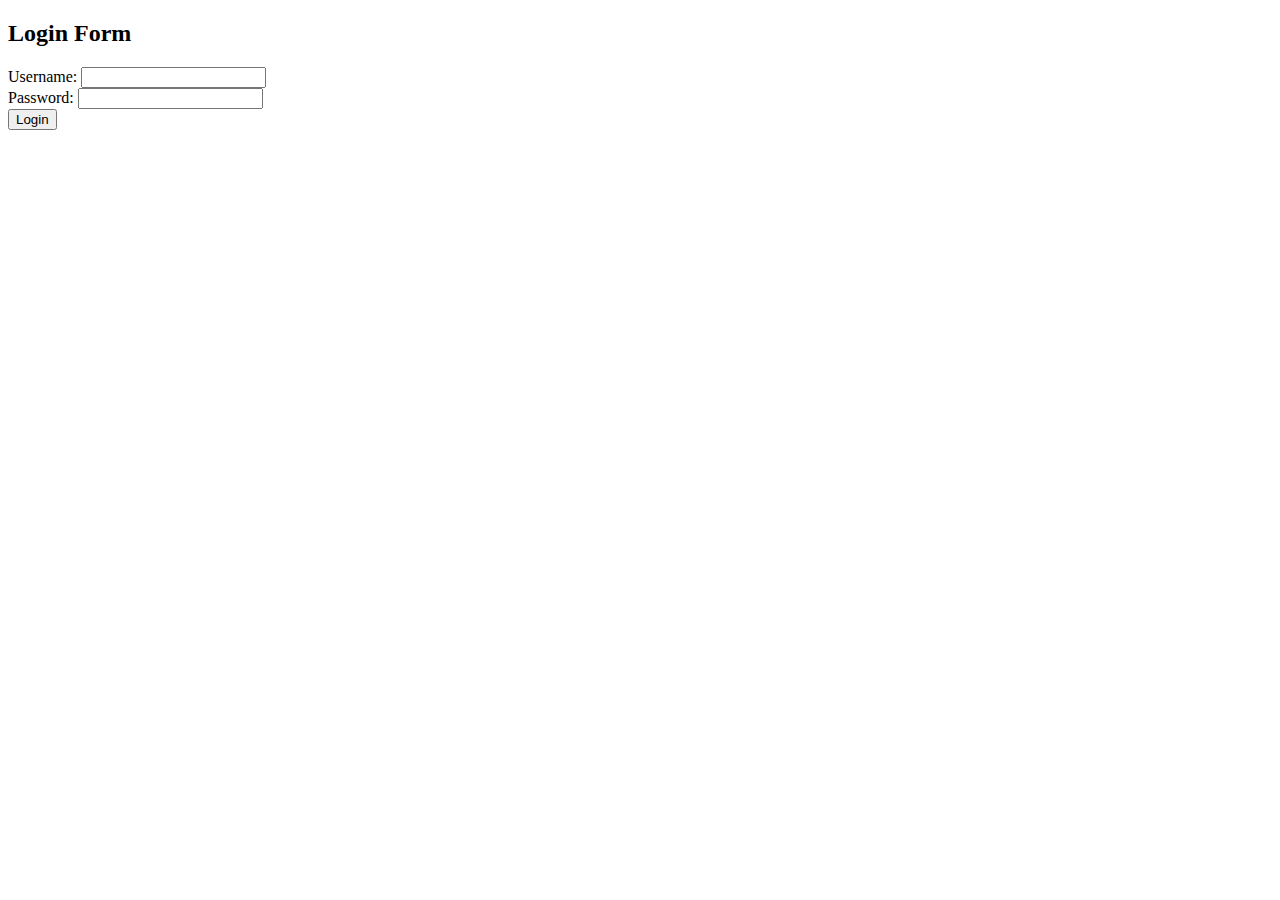
<file: src/web/login.html>
<!DOCTYPE html>
<html>
  <head>
    <title>Login Form</title>
  </head>
  <body>
    <h2>Login Form</h2>
    <form id="login-form">
      <div>
        <label for="username">Username:</label>
        <input type="text" id="username" name="username">
      </div>
      <div>
        <label for="password">Password:</label>
        <input type="password" id="password" name="password">
      </div>
      <button type="submit">Login</button>
    </form>
    <div id="message"></div>
    <script src="login.js"></script>
  </body>
</html>
</file>
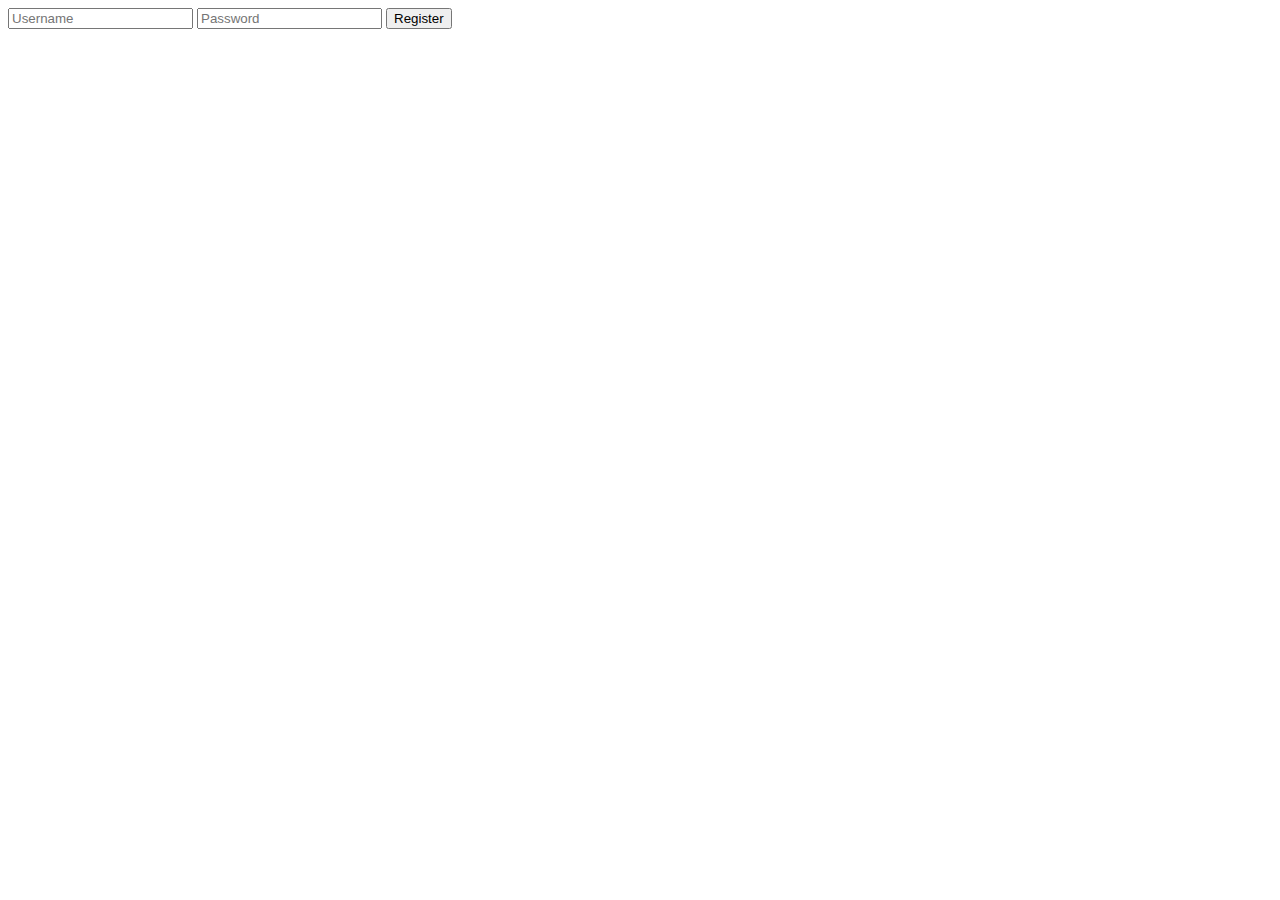
<file: src/web/register.html>
<!DOCTYPE html>
<head>
    <title>Register</title>
    <script src="register.js"></script>
</head>
<html>
<form id="registration-form">
  <input type="text" name="username" placeholder="Username">
  <input type="password" name="password" placeholder="Password">
  <button type="submit">Register</button>
</form>
<div id="message"></div>
</html>
</file>
